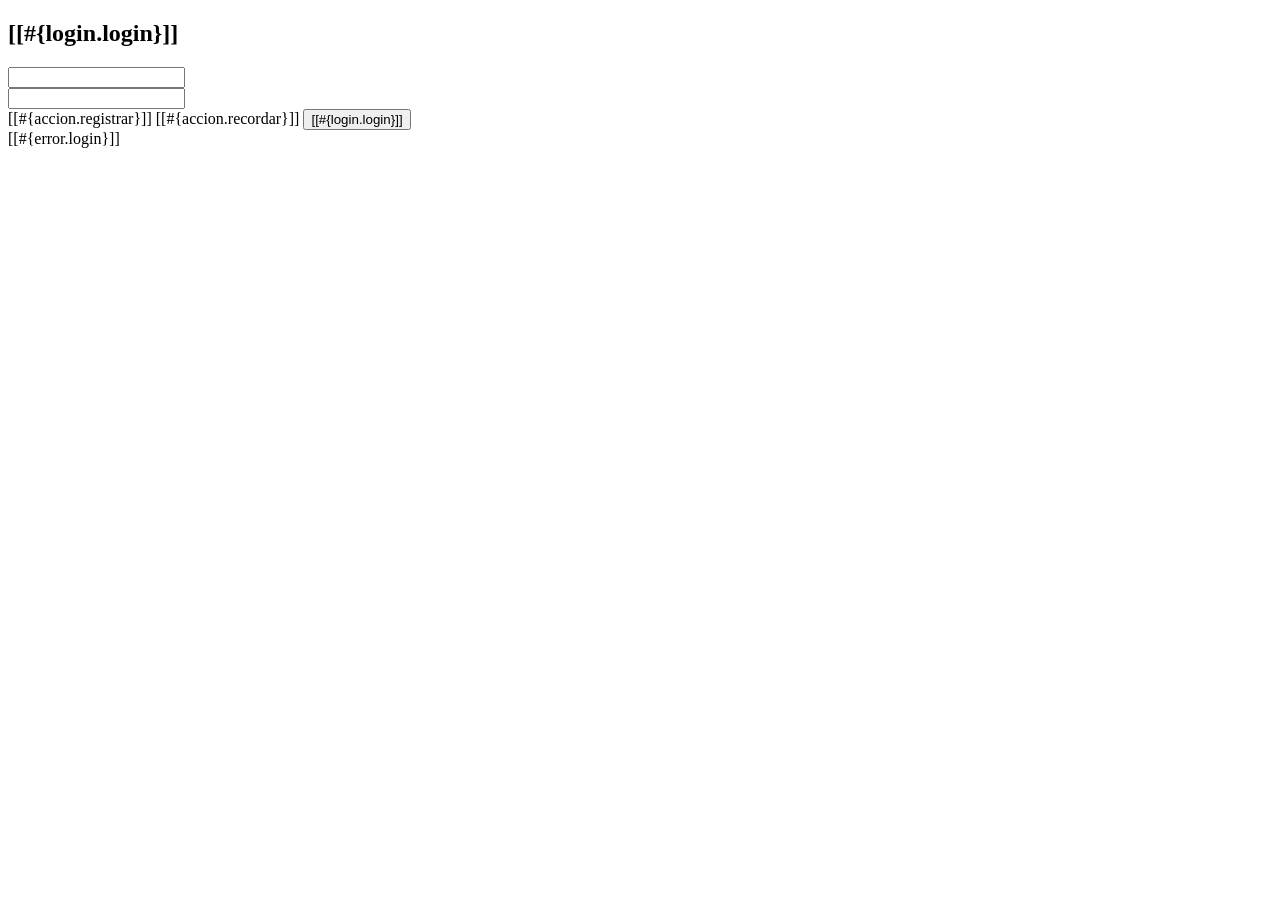
<file: InitializrSpringbootProject/src/main/resources/templates/login.html>
<!DOCTYPE html>
<html xmlns="http://www.w3.org/1999/xhtml"
      xmlns:th="http://www.thymeleaf.org"
      xmlns:sec="http://www.thymeleaf.org/thymeleaf-extras-springsecurity6">
    <head th:replace="~{general/fragmentos :: head}"/>
    <body>
        <header th:replace="~{general/fragmentos :: header}"/>
        <div class="row my-5">
            <div class="col-md-4 offset-md-4">
                <div class="card">
                    <div class="card-header bg-success text-white text-center">
                        <h2>[[#{login.login}]]</h2>
                    </div>
                    <div class="card-body">
                        <form method="POST" th:action="@{/login}">
                            <!-- Formulario y campos -->
                            <div class="row my-3">
                                <label for="username" class="col-md-1 my-auto"><i class="fas fa-user-lock"></i></label>
                                <div class="col-md-11 my-auto">
                                    <input class="form-control" id="username" type="text" name="username" th:placeholder="#{login.username}"/>
                                </div>
                            </div>
                            <div class="row my-3">
                                <label for="password" class="col-md-1 my-auto"><i class="fas fa-key"></i></label>
                                <div class="col-md-11 my-auto">
                                    <input class="form-control" id="password" type="password" name="password" th:placeholder="#{login.password}"/>
                                </div>
                            </div>
                            <!-- Botones y enlaces -->
                            <div class="d-flex justify-content-around mt-4">
                                <!-- Enlace de registro (con estilo de botón) -->
                                <a th:href="@{/registro/nuevo}" class="btn btn-primary"><i class="fas fa-user-plus"></i> [[#{accion.registrar}]]</a>
                                <!-- Enlace para recordar contraseña -->
                                <a th:href="@{/registro/recordar}" class="btn btn-info"><i class="fas fa-envelope"></i> [[#{accion.recordar}]]</a>
                                <!-- Botón para enviar el formulario -->
                                <button class="btn btn-success" type="submit"><i class="fas fa-sign-in-alt"></i> [[#{login.login}]]</button>
                            </div>
                        </form>
                    </div>
                </div>
                <!-- Manejo de Errores -->
                <div th:if="${param.error != null}" class="alert alert-danger mt-3 text-center" role="alert">
                    [[#{error.login}]]
                </div>
            </div>
        </div>
        <footer th:replace="~{general/fragmentos :: footer}"/>
    </body>
</html>
</file>
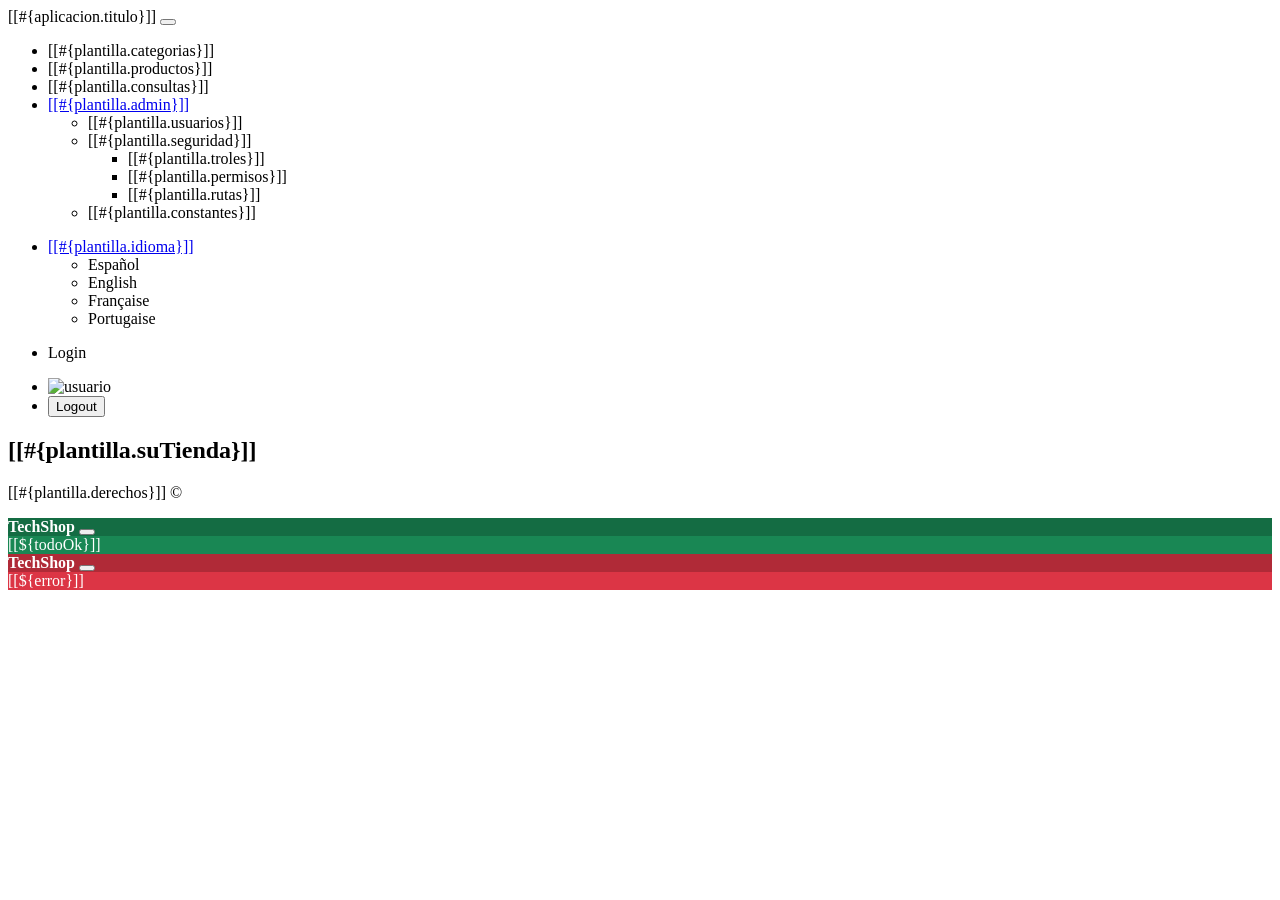
<file: InitializrSpringbootProject/src/main/resources/templates/general/fragmentos.html>
<!DOCTYPE html>
<html xmlns="http://www.w3.org/1999/xhtml"
      xmlns:th="http://www.thymeleaf.org"
      xmlns:sec="http://www.thymeleaf.org/thymeleaf-extras-springsecurity6">

    <!-- Fragmento #1 que irá en el head de todas las páginas, así se incluye todo lo necesario de configuración-->
    <head th:fragment="head">
        <title>TechShop</title>
        <meta charset="UTF-8"/>
        <link rel="icon" type="image/png" sizes="16x16" href="/fav/favicon-16x16.png"/>
        <link rel="icon" type="image/png" sizes="32x32" href="/fav/favicon-32x32.png"/>
        <link rel="icon" type="image/png" sizes="96x96" href="/fav/favicon-96x96.png"/>
        <link rel="icon" type="image/png" sizes="256x256" href="/fav/favicon-256x256.png"/>
        <link th:href="@{/webjars/bootstrap/css/bootstrap.min.css}" rel="stylesheet"/>
        <link th:href="@{/webjars/font-awesome/css/all.min.css}" rel="stylesheet"/>
        <script th:src="@{/webjars/jquery/jquery.min.js}"></script>
        <script th:src="@{/webjars/popper.js/umd/popper.min.js}"></script>
        <script th:src="@{/webjars/bootstrap/js/bootstrap.min.js}"></script>
        <link th:href="@{/css/estilos.css}" rel="stylesheet"/>
        <script th:src="@{/js/scripts.js}"></script>
    </head>

    <body>

        <!-- Fragmento #2  define el encabezado de las páginas, en concreto el menú y enlaces rápidos -->
        <header th:fragment="header" class="header">
            <nav class="navbar navbar-expand-sm p-0">
                <div class="container">
                    <a th:href="@{/}" class="navbar-brand">[[#{aplicacion.titulo}]]</a>
                    <button class="navbar-toggler" data-bs-toggle="collapse" data-bs-target="#navbarCollapse">
                        <span class="navbar-toggler-icon"></span>
                    </button>
                    <div class="collapse navbar-collapse justify-content-between" id="navbarCollapse">
                        <ul class="navbar-nav" sec:authorize="hasRole('ROLE_ADMIN') or hasRole('ROLE_VENDEDOR')">
                            <li class="nav-item px-2"><a class="nav-link" th:href="@{/categoria/listado}">[[#{plantilla.categorias}]]</a></li>
                            <li class="nav-item px-2"><a class="nav-link" th:href="@{/producto/listado}">[[#{plantilla.productos}]]</a></li>
                            <li class="nav-item px-2"><a class="nav-link" th:href="@{/consultas/listado}">[[#{plantilla.consultas}]]</a></li>
                            <li class="nav-item dropdown" sec:authorize="hasRole('ROLE_ADMIN')">
                                <a class="nav-link dropdown-toggle" data-bs-toggle="dropdown" href="#" role="button" aria-expanded="false">
                                    [[#{plantilla.admin}]]</a>
                                <ul class="dropdown-menu">
                                    <li><a class="dropdown-item" th:href="@{/usuario/listado}">[[#{plantilla.usuarios}]]</a></li>
                                    <li class="submenu submenu-md dropend">
                                        <a class="dropdown-item dropdown-toggle" role="button" data-bs-toggle="dropdown" aria-expanded="false"
                                           onclick="event.stopPropagation();">
                                            [[#{plantilla.seguridad}]]
                                        </a>
                                        <ul class="dropdown-menu">
                                            <li><a class="dropdown-item" th:href="@{/role/listado}">[[#{plantilla.troles}]]</a></li>
                                            <li><a class="dropdown-item" th:href="@{/usuario_rol/mantenimiento}">[[#{plantilla.permisos}]]</a></li>
                                            <li><a class="dropdown-item" th:href="@{/ruta/listado}">[[#{plantilla.rutas}]]</a></li>
                                        </ul>
                                    </li>
                                    <li><a class="dropdown-item" th:href="@{/constante/listado}">[[#{plantilla.constantes}]]</a></li>
                                </ul>
                            </li>
                        </ul>
                        <ul class="navbar-nav">
                            <li class="nav-item dropdown">
                                <a class="nav-link dropdown-toggle" data-bs-toggle="dropdown" href="#" role="button" aria-expanded="false">
                                    [[#{plantilla.idioma}]]</a>
                                <ul class="dropdown-menu">
                                    <li><a class="dropdown-item" th:href="@{/(lang=es)}">Español</a></li>
                                    <li><a class="dropdown-item" th:href="@{/(lang=en)}">English</a></li>
                                    <li><a class="dropdown-item" th:href="@{/(lang=fr)}">Française</a></li>
                                    <li><a class="dropdown-item" th:href="@{/(lang=pt)}">Portugaise</a></li>
                                </ul>
                            </li>
                        </ul>
                        <div id="resultBlock">
                        </div>
                        <ul class="navbar-nav" sec:authorize="!isAuthenticated()">
                            <li class="nav-item">
                                <a class="nav-link" th:href="@{/login}">
                                    <i class="fas fa-sign-in-alt"></i>
                                    <span class="ms-1">Login</span>
                                </a>
                            </li>
                        </ul>
                        <ul class="navbar-nav" sec:authorize="isAuthenticated()">
                            <li class="nav-item my-auto">
                                <a class="nav-link">
                                    <img th:src="@{${session.imagenUsuario}}" alt="usuario" height="40" class="rounded-circle"/>
                                    <span sec:authentication="name" class="ms-1"></span>
                                </a>
                            </li>
                            <li class="nav-item my-auto">
                                <form method="post" th:action="@{/logout}">
                                    <button class="btn nav-link" type="submit">
                                        <i class="fas fa-sign-out-alt"></i>
                                        <span class="ms-1">Logout</span>
                                    </button>
                                </form>
                            </li>
                        </ul>
                    </div>
                </div>
            </nav>
            <section id="main-header" class="py-2 bg-success text-white">
                <div class="container">
                    <div class="row">
                        <div class="col-md-6">
                            <h1><i class="fas fa-cog"></i> [[#{plantilla.suTienda}]]</h1>
                        </div>
                    </div>
                </div>
            </section>
        </header>

        <!-- Fragmento #3  define el footer de las páginas, aparte de esto se podría incluir enlaces a redes sociales y demás -->
        <footer th:fragment="footer" class="p-2 mt-5 bg-info text-white">
            <p class="lead text-center">[[#{plantilla.derechos}]] &copy;</p>
        </footer>

        <!-- Fragmento #4 Toast para mostrar mensajes de éxito o error -->
        <div th:fragment="mostrarToast">
            <div th:if="${todoOk != null}"
                 class="toast show position-fixed bottom-0 end-0 m-3 border-0"
                 role="alert" style="z-index:9999; background-color:#198754; color:#fff;">
                <div class="toast-header text-white" style="background-color:#146c43;">
                    <i class="fas fa-check-circle me-2"></i>
                    <strong class="me-auto">TechShop</strong>
                    <button type="button" class="btn-close btn-close-white" data-bs-dismiss="toast"></button>
                </div>
                <div class="toast-body">[[${todoOk}]]</div>
            </div>
            <div th:if="${error != null}"
                 class="toast show position-fixed bottom-0 end-0 m-3 border-0"
                 role="alert" style="z-index:9999; background-color:#dc3545; color:#fff;">
                <div class="toast-header text-white" style="background-color:#b02a37;">
                    <i class="fas fa-exclamation-circle me-2"></i>
                    <strong class="me-auto">TechShop</strong>
                    <button type="button" class="btn-close btn-close-white" data-bs-dismiss="toast"></button>
                </div>
                <div class="toast-body">[[${error}]]</div>
            </div>
        </div>

    </body>
</html>
</file>
